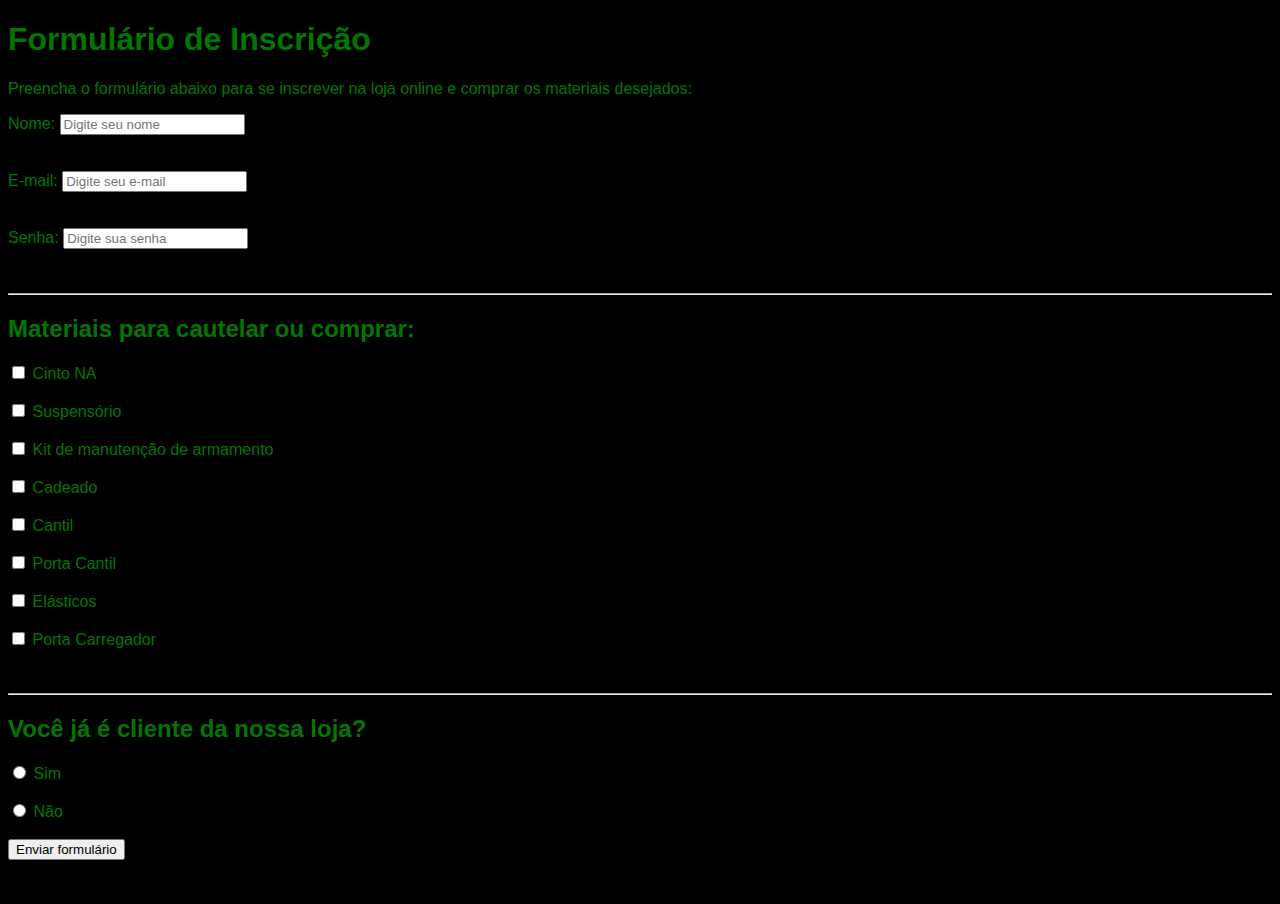
<file: formulario.html>
<!DOCTYPE html>
<html lang="en">
<head>
    <meta charset="UTF-8">
    <meta name="viewport" content="width=device-width, initial-scale=1.0">
    <title>Formulário</title>
    <link rel="stylesheet" href="styles.css">
</head>
<body>
    <div>
        <h1>Formulário de Inscrição</h1>
        <p>Preencha o formulário abaixo para se inscrever na loja online e comprar os materiais desejados:</p> 
        <form  action = "loja.html">
            <label for = "nome">
                Nome:
            </label>
            <input id = "nome" type = "text" placeholder="Digite seu nome" required>
            <br><br><br>

            <label for = "email">
                E-mail:
            </label>
            <input id = "email" type = "email" placeholder="Digite seu e-mail" required>
            <br><br><br>
            
            <label for = "senha">
                Senha:
            </label>
            <input id = "senha" type = "password" placeholder="Digite sua senha" required>
            <br><br><br>

            <hr>

            <h2>Materiais para cautelar ou comprar:</h2>
            <input type = "checkbox" id = "cinto" name = "cinto">
            <label for = "cinto">
                Cinto NA
            </label>
            <br><br>
            <input type = "checkbox" id = "suspensorio" name = "suspensorio">
            <label for = "suspensorio">
                Suspensório
            </label>
            <br><br>
            <input type = "checkbox" id = "kit" name = "kit">
            <label for = "kit">
                Kit de manutenção de armamento
            </label>
            <br><br>
            <input type = "checkbox" id = "cadeado" name = "cadeado">
            <label for = "cadeado">
                Cadeado
            </label>
            <br><br>
            <input type = "checkbox" id = "cantil" name = "cantil">
            <label for = "cantil">
                Cantil
            </label>
            <br><br>
            <input type = "checkbox" id = "porta_cantil" name = "porta_cantil">
            <label for = "porta_cantil">
                Porta Cantil
            </label>
            <br><br>
            <input type = "checkbox" id = "elastico" name = "elastico">
            <label for = "elastico">
                Elásticos
            </label>
            <br><br>
            <input type = "checkbox" id = "porta_carregador" name = "porta_carregador">
            <label for = "porta_carregador">
                Porta Carregador
            </label>
            <br><br><br>

            <hr>

            <h2>Você já é cliente da nossa loja?</h2>
            <input type = "radio" id = "sim" name = "cliente" required>
            <label for = "sim">
                Sim
            </label>
            <br><br>
            <input type = "radio" id = "nao" name = "cliente" required>
            <label for = "nao" >
                Não
            </label>
            <br><br>
            <input type = "submit" value = "Enviar formulário">
            <br><br><br>
            

        </form>   
    </div>
</body>
</html>
</file>
<file: styles.css>
body {
    background-color: #000;
    font-family: Arial, sans-serif;
    color: #070;
}
.foto {
    width: 200px;
    height: 250px;
    border: 2px solid #530;
    border-radius: 10px;
    background-color: #fff;
    align-self: center;
    display: flex;
    align-items: center;
    justify-content: center;
    align-content: bottom;
    padding: 20px;

}
.produtos {
    width: 1000px;
    height: 600px;
    border: 2px solid #530;
    border-radius: 10px;
    background-color: #090;
    display: flex;
    justify-content: space-between;
    align-items: center;
    flex-wrap: wrap;

}
.rodape{
    width: 100%;
    height: 50px;
    border: 2px solid #530;
    border-radius: 10px;
    background-color: #000;
    display: flex;
    text-align: center;
}
a {
    text-decoration: none;
    color: #0f0;
}
.imagem {
    display: flex;
    justify-content: center;
    align-items: center;
    width: 100%;
    padding: 20px 0;
    background-color: #000;
}
</file>
